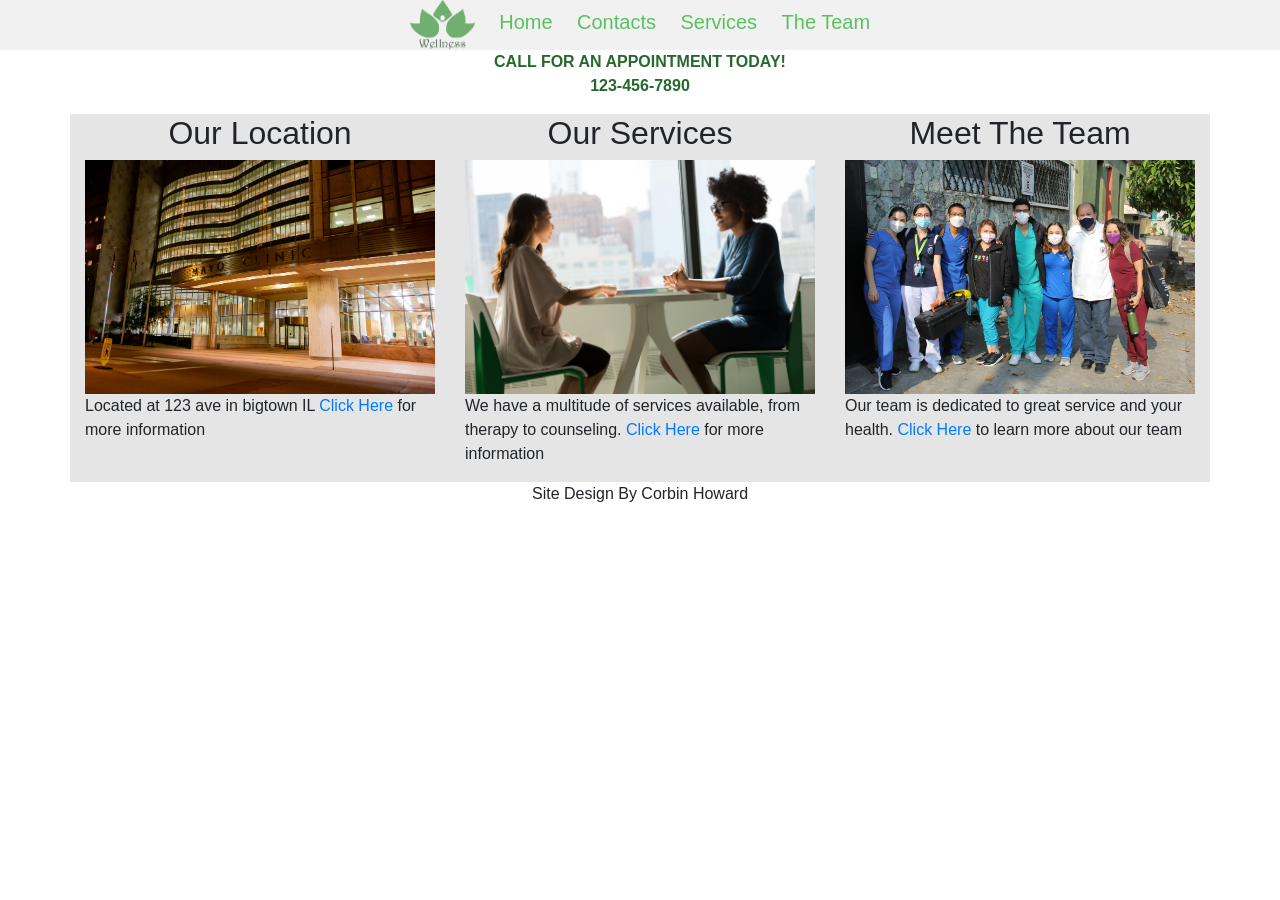
<file: index.html>
<!DOCTYPE html>
<html lang="en">
  <head>
    <meta charset="utf-8">
	<meta http-equiv="X-UA-Compatible" content="IE=edge">
	<meta name="viewport" content="width=device-width, initial-scale=1">
    <title>Wellness | Home</title>
    <!-- Bootstrap -->
	<link href="css/bootstrap-4.4.1.css" rel="stylesheet">
	<link href="css/style.css" rel="stylesheet" type="text/css">
  </head>
  <body>
  <nav>
	  <a href="index.html" class="logo-link">
        <img src="images/logo.png" alt="Company Logo">
      </a>
      <li><a href="index.html">Home</a></li>
	  <li><a href="contact.html">Contacts</a></li>
	  <li><a href="services.html">Services</a></li>
	  <li><a href="team.html">The Team</a></li>
  </nav>
  <header class="container">
    <p>CALL FOR AN APPOINTMENT TODAY!<br>123-456-7890
    </p>
  </header>
  <main class="container maincontent">
	  <section>
		  <div class="row">
        <div class="col-lg-4"><div onclick=""><h2>Our Location</h2>
<img src="images/location2.jpg" alt="placeholder" class="img-fluid main-img"/>
<p>Located at 123 ave in bigtown IL <a href="contact.html">Click Here</a> for more information</p></div></div>
        <div class="col-lg-4"><div onclick=""><h2>Our Services</h2>
<img src="images/service.jpg" alt="placeholder" class="img-fluid main-img"/>
<p>We have a multitude of services available, from therapy to counseling. <a href="services.html">Click Here</a> for more information</p>
</div></div>
        <div class="col-lg-4"><div onclick=""><h2>Meet The Team</h2>
<img src="images/staff.jpg" alt="placeholder" class="img-fluid main-img"/>
<p>Our team is dedicated to great service and your health. <a href="team.html">Click Here</a> to learn more about our team</p></div></div>
      </div>
	  </section>
  </main>
  <footer>Site Design By Corbin Howard</footer>
  	<!-- body code goes here -->


	<!-- jQuery (necessary for Bootstrap's JavaScript plugins) --> 
	<script src="js/jquery-3.4.1.min.js"></script>

	<!-- Include all compiled plugins (below), or include individual files as needed -->
	<script src="js/popper.min.js"></script> 
  <script src="js/bootstrap-4.4.1.js"></script>
  </body>
</html>
</file>
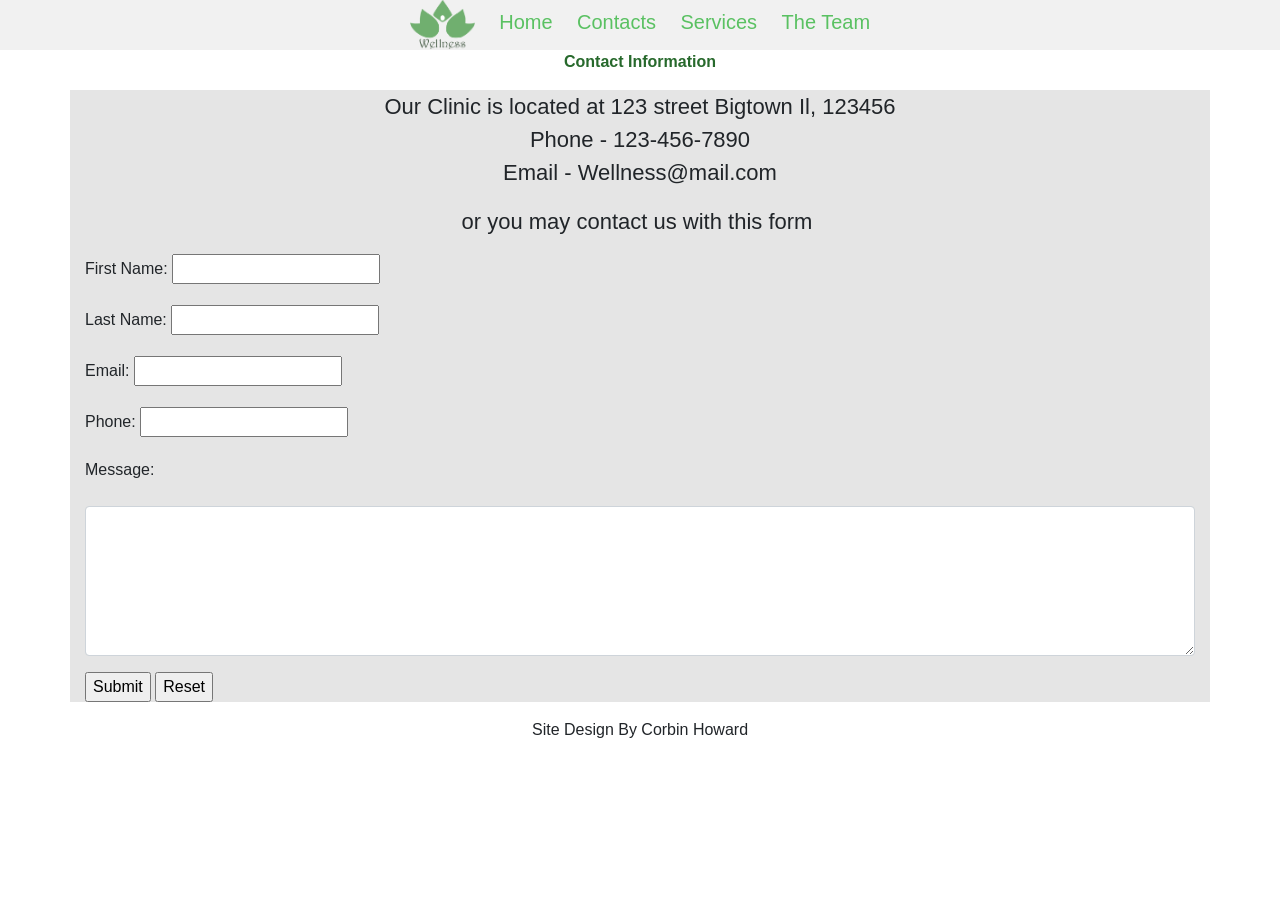
<file: contact.html>
<!DOCTYPE html>
<html lang="en">
  <head>
    <meta charset="utf-8">
	<meta http-equiv="X-UA-Compatible" content="IE=edge">
	<meta name="viewport" content="width=device-width, initial-scale=1">
    <title>Wellness | Contact</title>
    <!-- Bootstrap -->
	<link href="css/bootstrap-4.4.1.css" rel="stylesheet">
	<link href="css/style.css" rel="stylesheet" type="text/css">
  </head>
  <body>
  <nav>
	  <a href="index.html" class="logo-link">
        <img src="images/logo.png" alt="Company Logo">
      </a>
    <li><a href="index.html">Home</a></li>
	  <li><a href="contact.html">Contacts</a></li>
	  <li><a href="services.html">Services</a></li>
	  <li><a href="team.html">The Team</a></li>
  </nav>
  <header><p>Contact Information</p></header>
  <main class="container maincontent">
	  <section>
	    <p class="contact">Our Clinic is located at 123 street Bigtown Il, 123456<br>
	      Phone - 123-456-7890<br>
	      Email - Wellness@mail.com</p>
	    <p class="contact">or you may contact us with this form&nbsp;</p>
	  </section>
	  <section>
		  <form>
	    <p>
		  <label for="firstname">First Name:</label>
		  <input name="firstname" type="text" required="required" id="firstname">
	    </p>
	    <p>
          <label for="lastname">Last Name:</label>
          <input name="lastname" type="text" required="required" id="lastname">
        </p>
	    <p>
          <label for="email">Email:</label>
          <input name="email" type="email" required="required" id="email">
        </p>
		<p>
		  <label for="phone">Phone:</label>
		  <input name="phone" type="phone" required="required">
		</p>
		<p>
	    <p><label for="message">Message:</label></p>
        <textarea name="message" required="required" class="container form-control" id="message" type="message"></textarea>
		</p>
	    <p>
	    <input type="submit"> <input type="reset">
	    </p>
	    </form>
	  </section>
  </main>
  <footer>Site Design By Corbin Howard</footer>
  	<!-- body code goes here -->


	<!-- jQuery (necessary for Bootstrap's JavaScript plugins) --> 
	<script src="js/jquery-3.4.1.min.js"></script>

	<!-- Include all compiled plugins (below), or include individual files as needed -->
	<script src="js/popper.min.js"></script> 
	<script src="js/bootstrap-4.4.1.js"></script>
  </body>
</html>
</file>
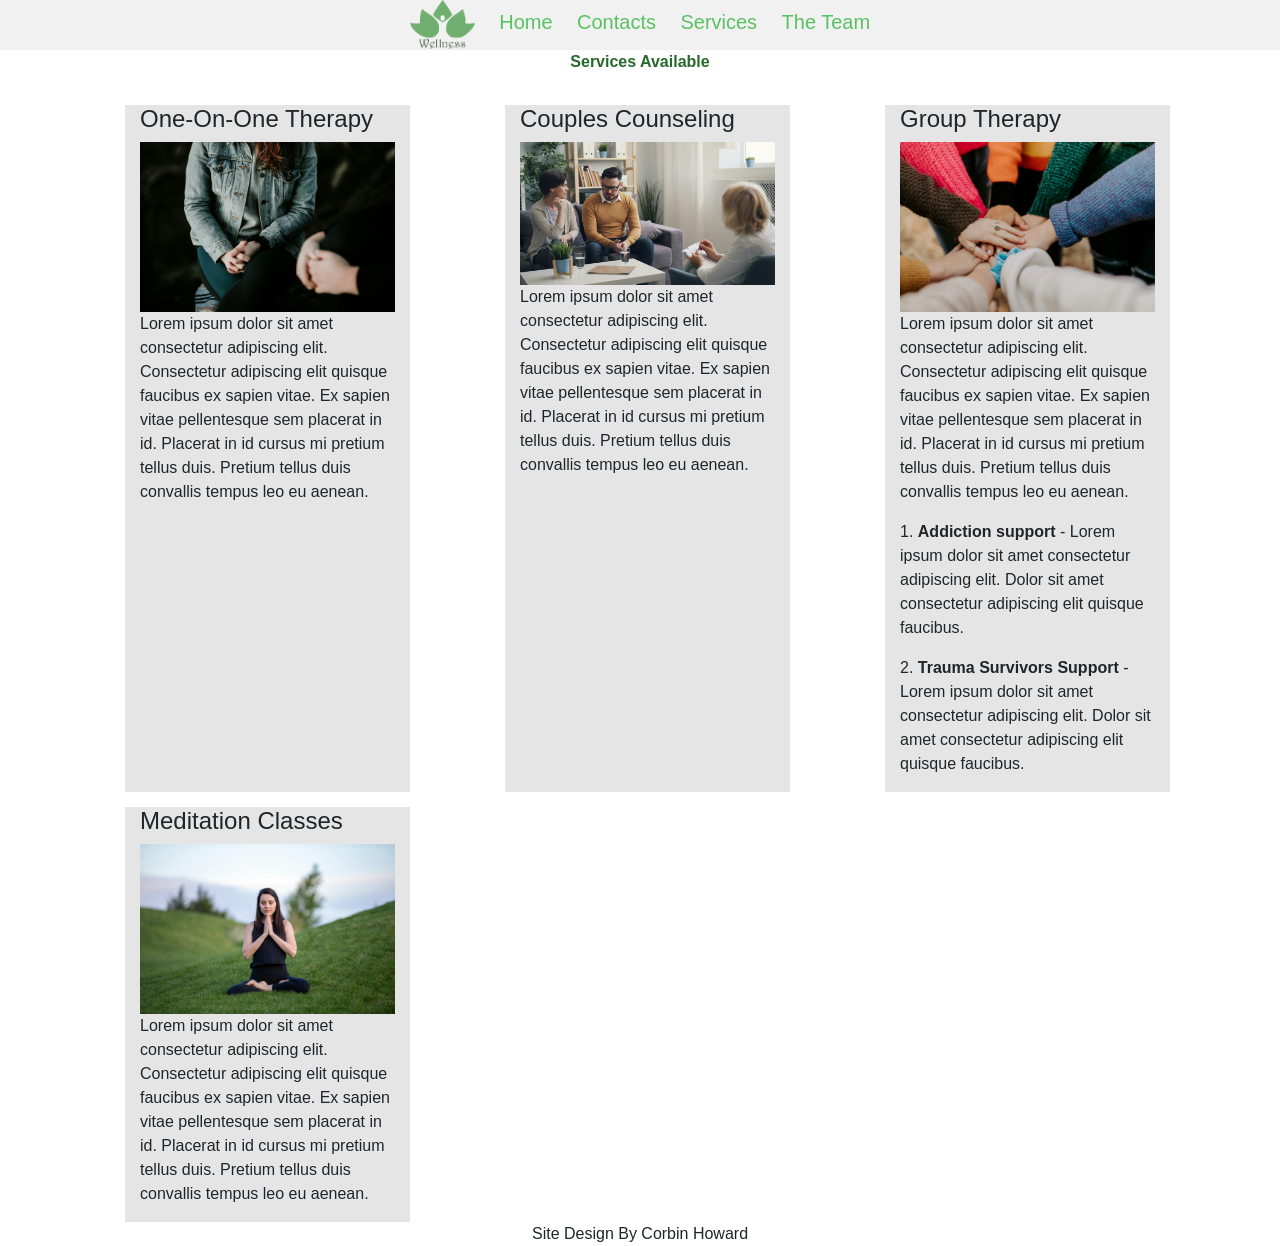
<file: services.html>
<!DOCTYPE html>
<html lang="en">
  <head>
    <meta charset="utf-8">
	<meta http-equiv="X-UA-Compatible" content="IE=edge">
	<meta name="viewport" content="width=device-width, initial-scale=1">
    <title>Wellness | Services</title>
    <!-- Bootstrap -->
	<link href="css/bootstrap-4.4.1.css" rel="stylesheet">
	<link href="css/style.css" rel="stylesheet" type="text/css">
  </head>
  <body>
  <nav>
	  <a href="index.html" class="logo-link">
        <img src="images/logo.png" alt="Company Logo">
      </a>
    <li><a href="index.html">Home</a></li>
	  <li><a href="contact.html">Contacts</a></li>
	  <li><a href="services.html">Services</a></li>
	  <li><a href="team.html">The Team</a></li>
  </nav>
	  <header><p>Services Available</p></header>
  <main class="container">
	  <h2></h2>
    <div class="row">
	  <div class="col-xl-3 services"><h4>One-On-One Therapy</h4><img src="images/singletherapy.jpg" class="img-fluid" alt="Placeholder image"><p>Lorem ipsum dolor sit amet consectetur adipiscing elit. Consectetur adipiscing elit quisque faucibus ex sapien vitae. Ex sapien vitae pellentesque sem placerat in id. Placerat in id cursus mi pretium tellus duis. Pretium tellus duis convallis tempus leo eu aenean.</p></div>
	      <div class="col-xl-3 services"><h4>Couples Counseling</h4><img src="images/couplestherapy.jpg" class="img-fluid" alt="Placeholder image"><p>Lorem ipsum dolor sit amet consectetur adipiscing elit. Consectetur adipiscing elit quisque faucibus ex sapien vitae. Ex sapien vitae pellentesque sem placerat in id. Placerat in id cursus mi pretium tellus duis. Pretium tellus duis convallis tempus leo eu aenean.</p></div>
	      <div class="col-xl-3 services"><h4>Group Therapy</h4><img src="images/grouptherapy.jpg" class="img-fluid" alt="Placeholder image"><p>Lorem ipsum dolor sit amet consectetur adipiscing elit. Consectetur adipiscing elit quisque faucibus ex sapien vitae. Ex sapien vitae pellentesque sem placerat in id. Placerat in id cursus mi pretium tellus duis. Pretium tellus duis convallis tempus leo eu aenean.</p><p>1. <strong>Addiction support</strong> - Lorem ipsum dolor sit amet consectetur adipiscing elit. Dolor sit amet consectetur adipiscing elit quisque faucibus.</p>
	        <p>2. <strong>Trauma Survivors Support</strong> - Lorem ipsum dolor sit amet consectetur adipiscing elit. Dolor sit amet consectetur adipiscing elit quisque faucibus.</p>
	      </div>
	      <div class="col-xl-3 services"><h4>Meditation Classes</h4><img src="images/meditation.jpg" class="img-fluid" alt="Placeholder image"><p>Lorem ipsum dolor sit amet consectetur adipiscing elit. Consectetur adipiscing elit quisque faucibus ex sapien vitae. Ex sapien vitae pellentesque sem placerat in id. Placerat in id cursus mi pretium tellus duis. Pretium tellus duis convallis tempus leo eu aenean.</p></div>
    </div>
  </main>
  <footer>Site Design By Corbin Howard</footer>
  	<!-- body code goes here -->


	<!-- jQuery (necessary for Bootstrap's JavaScript plugins) --> 
	<script src="js/jquery-3.4.1.min.js"></script>

	<!-- Include all compiled plugins (below), or include individual files as needed -->
	<script src="js/popper.min.js"></script> 
	<script src="js/bootstrap-4.4.1.js"></script>
  </body>
</html>
</file>
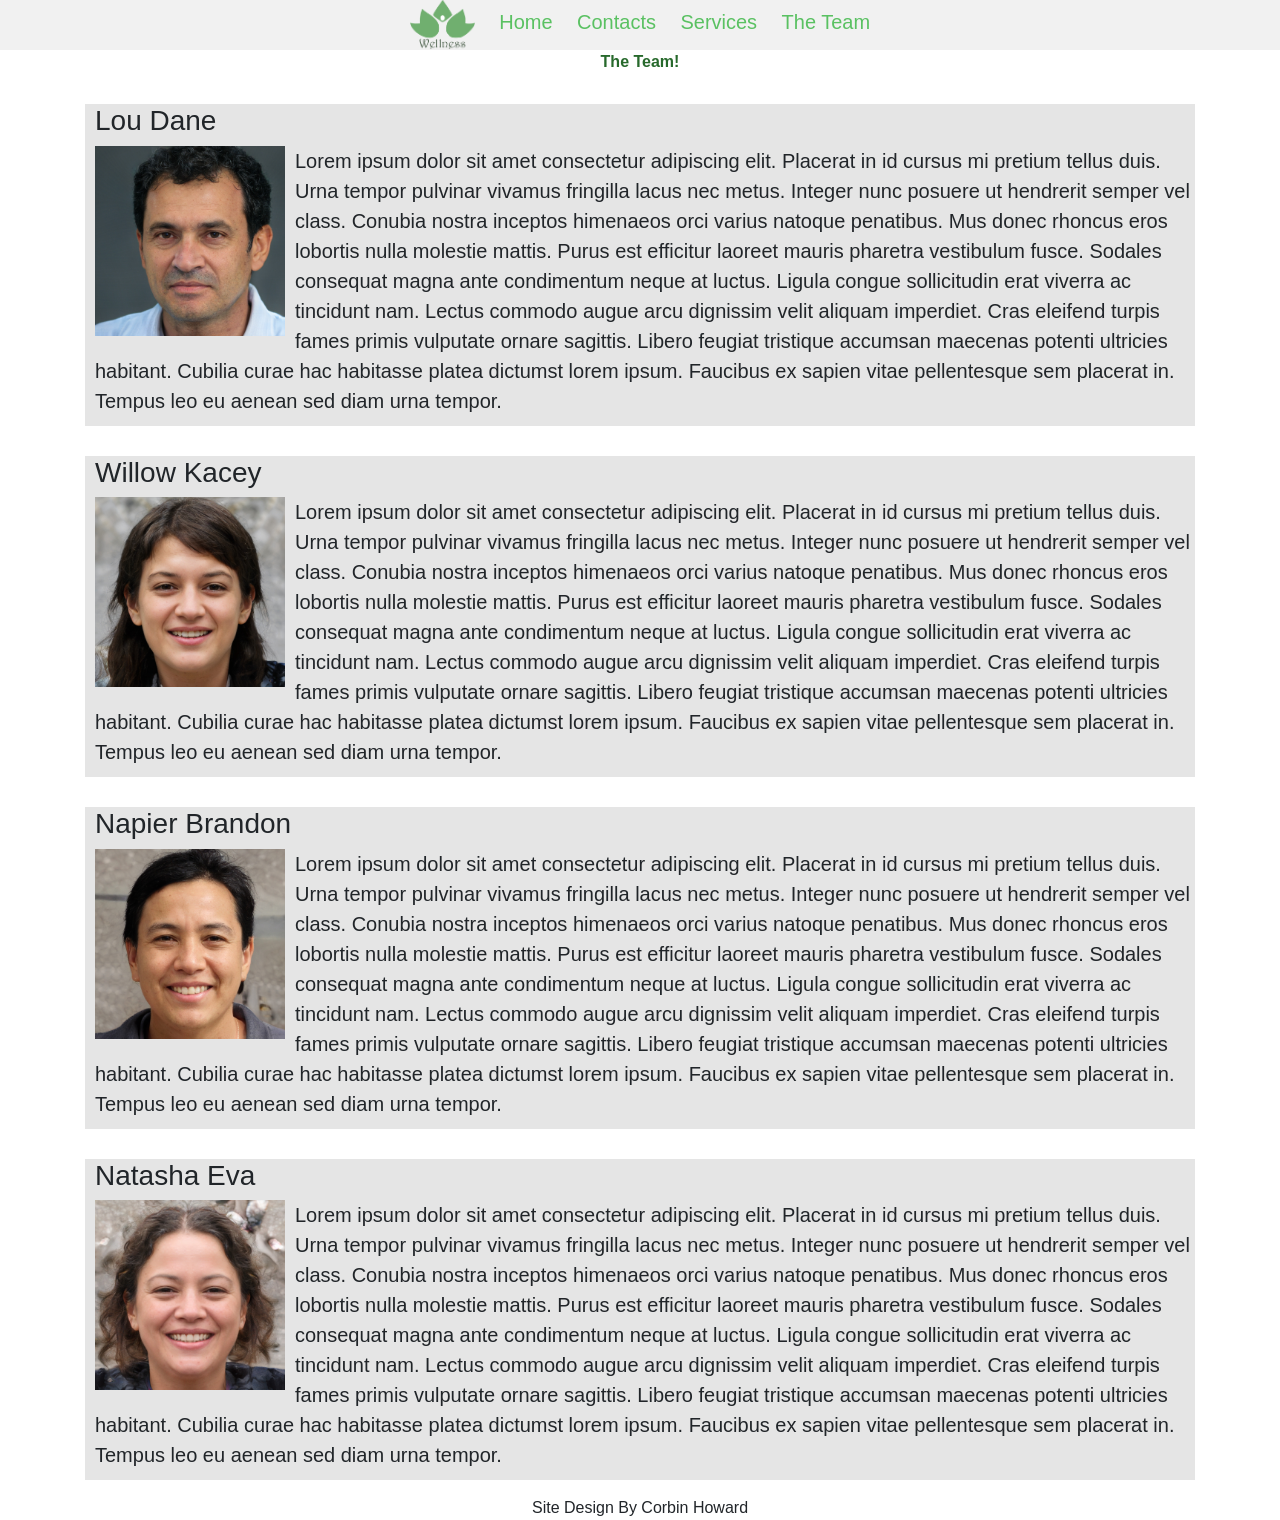
<file: team.html>
<!DOCTYPE html>
<html lang="en">
  <head>
    <meta charset="utf-8">
	<meta http-equiv="X-UA-Compatible" content="IE=edge">
	<meta name="viewport" content="width=device-width, initial-scale=1">
    <title>Wellness | Team</title>
    <!-- Bootstrap -->
	<link href="css/bootstrap-4.4.1.css" rel="stylesheet">
	<link href="css/style.css" rel="stylesheet" type="text/css">
  </head>
  <body>
  <nav>
	  <a href="index.html" class="logo-link">
        <img src="images/logo.png" alt="Company Logo">
      </a>
	  <li><a href="index.html">Home</a></li>
	  <li><a href="contact.html">Contacts</a></li>
	  <li><a href="services.html">Services</a></li>
	  <li><a href="team.html">The Team</a></li>
  </nav>
  <header><p>The Team!</p></header>
  <main class="container">
    <section class="employee-card"><h3>Lou Dane</h3><img src="images/Face.jpeg" alt="placeholder" class="img-fluid"/><p>Lorem ipsum dolor sit amet consectetur adipiscing elit. Placerat in id cursus mi pretium tellus duis. Urna tempor pulvinar vivamus fringilla lacus nec metus. Integer nunc posuere ut hendrerit semper vel class. Conubia nostra inceptos himenaeos orci varius natoque penatibus. Mus donec rhoncus eros lobortis nulla molestie mattis. Purus est efficitur laoreet mauris pharetra vestibulum fusce. Sodales consequat magna ante condimentum neque at luctus. Ligula congue sollicitudin erat viverra ac tincidunt nam. Lectus commodo augue arcu dignissim velit aliquam imperdiet. Cras eleifend turpis fames primis vulputate ornare sagittis. Libero feugiat tristique accumsan maecenas potenti ultricies habitant. Cubilia curae hac habitasse platea dictumst lorem ipsum. Faucibus ex sapien vitae pellentesque sem placerat in. Tempus leo eu aenean sed diam urna tempor.</p></section>
    <section class="employee-card"><h3>Willow Kacey</h3><img src="images/Face (1).jpeg" alt="placeholder" class="img-fluid"/><p>Lorem ipsum dolor sit amet consectetur adipiscing elit. Placerat in id cursus mi pretium tellus duis. Urna tempor pulvinar vivamus fringilla lacus nec metus. Integer nunc posuere ut hendrerit semper vel class. Conubia nostra inceptos himenaeos orci varius natoque penatibus. Mus donec rhoncus eros lobortis nulla molestie mattis. Purus est efficitur laoreet mauris pharetra vestibulum fusce. Sodales consequat magna ante condimentum neque at luctus. Ligula congue sollicitudin erat viverra ac tincidunt nam. Lectus commodo augue arcu dignissim velit aliquam imperdiet. Cras eleifend turpis fames primis vulputate ornare sagittis. Libero feugiat tristique accumsan maecenas potenti ultricies habitant. Cubilia curae hac habitasse platea dictumst lorem ipsum. Faucibus ex sapien vitae pellentesque sem placerat in. Tempus leo eu aenean sed diam urna tempor.</p></section>
    <section class="employee-card"><h3>Napier Brandon</h3><img src="images/Face (2).jpeg" alt="placeholder" class="img-fluid"/><p>Lorem ipsum dolor sit amet consectetur adipiscing elit. Placerat in id cursus mi pretium tellus duis. Urna tempor pulvinar vivamus fringilla lacus nec metus. Integer nunc posuere ut hendrerit semper vel class. Conubia nostra inceptos himenaeos orci varius natoque penatibus. Mus donec rhoncus eros lobortis nulla molestie mattis. Purus est efficitur laoreet mauris pharetra vestibulum fusce. Sodales consequat magna ante condimentum neque at luctus. Ligula congue sollicitudin erat viverra ac tincidunt nam. Lectus commodo augue arcu dignissim velit aliquam imperdiet. Cras eleifend turpis fames primis vulputate ornare sagittis. Libero feugiat tristique accumsan maecenas potenti ultricies habitant. Cubilia curae hac habitasse platea dictumst lorem ipsum. Faucibus ex sapien vitae pellentesque sem placerat in. Tempus leo eu aenean sed diam urna tempor.</p></section>
    <section class="employee-card"><h3>Natasha Eva</h3><img src="images/Face (3).jpeg" alt="placeholder" class="img-fluid"/><p>Lorem ipsum dolor sit amet consectetur adipiscing elit. Placerat in id cursus mi pretium tellus duis. Urna tempor pulvinar vivamus fringilla lacus nec metus. Integer nunc posuere ut hendrerit semper vel class. Conubia nostra inceptos himenaeos orci varius natoque penatibus. Mus donec rhoncus eros lobortis nulla molestie mattis. Purus est efficitur laoreet mauris pharetra vestibulum fusce. Sodales consequat magna ante condimentum neque at luctus. Ligula congue sollicitudin erat viverra ac tincidunt nam. Lectus commodo augue arcu dignissim velit aliquam imperdiet. Cras eleifend turpis fames primis vulputate ornare sagittis. Libero feugiat tristique accumsan maecenas potenti ultricies habitant. Cubilia curae hac habitasse platea dictumst lorem ipsum. Faucibus ex sapien vitae pellentesque sem placerat in. Tempus leo eu aenean sed diam urna tempor.</p></section>
  </main>
  <footer>Site Design By Corbin Howard</footer>
  	<!-- body code goes here -->


	<!-- jQuery (necessary for Bootstrap's JavaScript plugins) --> 
	<script src="js/jquery-3.4.1.min.js"></script>

	<!-- Include all compiled plugins (below), or include individual files as needed -->
	<script src="js/popper.min.js"></script> 
	<script src="js/bootstrap-4.4.1.js"></script>
  </body>
</html>
</file>
<file: css/style.css>
@charset "utf-8";
/* CSS Document */
nav{
    text-align: center;
    justify-content: space-between;
	background-color: #F1F1F1
}
.logo-link img {
    height: 50px;
    width: auto;
}
nav li{
    width: auto;
    display: inline;
    list-style-type: none;
    text-align: center;
	font-size: 20px;
}
nav a{
	padding-left: 10px;
    padding-right: 10px;
	color: #5AC162;
}
nav a:hover{
	text-decoration: none;
	color: #2B7330;
}
header{
	text-align: center;
}
header p{
    font-weight: bold;
    color: #27692C;
}
h2{
	text-align: center;
}
footer{
	text-align: center;
}
.maincontent {
    background-color: rgba(0,0,0,0.10);
}
.employee-card {
    width: auto;
    height: auto;
	margin-top: 30px;
    min-height: 0;
    background-color: rgba(0,0,0,0.10);
    font-family: "Gill Sans", "Gill Sans MT", "Myriad Pro", "DejaVu Sans Condensed", Helvetica, Arial, sans-serif;
    font-size: 20px;
}
.employee-card img {
	float: left;
	margin: -10px 10px 10px -10px;
}
.employee-card p {
	padding-left: 10px;
	padding-bottom: 10px;
}
.employee-card img{
	height: 200px;
	padding-left: 20px;
	padding-top: 10px;
}
.employee-card h3{
	padding-left: 10px;
}
.contact{
	text-align: center;
	font-size: 22px;
}
#message {
	width: 100%;
	height: 150px;
}
.services {
    background-color: rgba(0,0,0,0.10);
	margin: 15px 40px 0px 55px;
}
</file>
